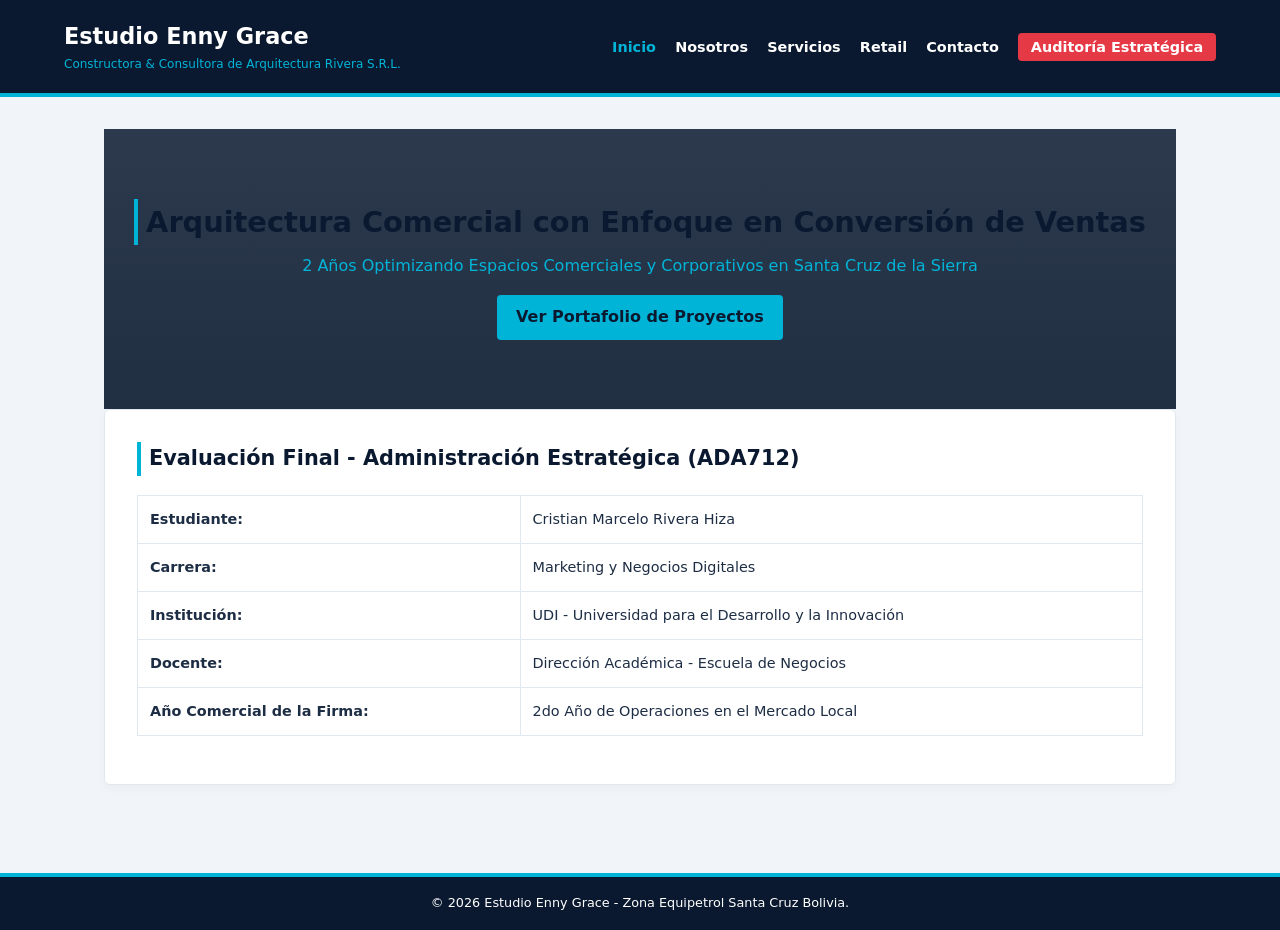
<file: index.html>
<!DOCTYPE html>
<html lang="es">
<head>
    <meta charset="UTF-8">
    <meta name="viewport" content="width=device-width, initial-scale=1.0">
    <title>Estudio Enny Grace | Inicio</title>
    <link rel="stylesheet" href="estilos.css">
</head>
<body>
    <header>
        <div class="logo-container">
            <h1>Estudio Enny Grace</h1>
            <p>Constructora & Consultora de Arquitectura Rivera S.R.L.</p>
        </div>
        <nav>
            <ul>
                <li><a href="index.html" class="active">Inicio</a></li>
                <li><a href="nosotros.html">Nosotros</a></li>
                <li><a href="servicios.html">Servicios</a></li>
                <li><a href="retail.html">Retail</a></li>
                <li><a href="contacto.html">Contacto</a></li>
                <li><a href="estrategia.html" class="btn-academic">Auditoría Estratégica</a></li>
            </ul>
        </nav>
    </header>

    <main>
        <section class="hero-section">
            <div class="hero-overlay">
                <h2>Arquitectura Comercial con Enfoque en Conversión de Ventas</h2>
                <p>2 Años Optimizando Espacios Comerciales y Corporativos en Santa Cruz de la Sierra</p>
                <a href="servicios.html" class="hero-btn">Ver Portafolio de Proyectos</a>
            </div>
        </section>

        <section class="section-card animate-up">
            <h2>Evaluación Final - Administración Estratégica (ADA712)</h2>
            <div class="table-container">
                <table class="academic-table">
                    <tbody>
                        <tr><td><strong>Estudiante:</strong></td><td>Cristian Marcelo Rivera Hiza</td></tr>
                        <tr><td><strong>Carrera:</strong></td><td>Marketing y Negocios Digitales</td></tr>
                        <tr><td><strong>Institución:</strong></td><td>UDI - Universidad para el Desarrollo y la Innovación</td></tr>
                        <tr><td><strong>Docente:</strong></td><td>Dirección Académica - Escuela de Negocios</td></tr>
                        <tr><td><strong>Año Comercial de la Firma:</strong></td><td>2do Año de Operaciones en el Mercado Local</td></tr>
                    </tbody>
                </table>
            </div>
        </section>
    </main>

    <footer>
        <p>© 2026 Estudio Enny Grace - Zona Equipetrol Santa Cruz Bolivia.</p>
    </footer>
</body>
</html>
</file>
<file: estilos.css>
/* PALETA CORPORATIVA PREMIUM */
:root {
    --primary: #0A192F;      /* Navy Ejecutivo */
    --secondary: #00B4D8;    /* Celeste Estratégico */
    --dark: #1D2D44;
    --light: #F8F9FA;
    --white: #FFFFFF;
    --border: #E2E8F0;
    --academic-color: #E63946; /* Rojo para destacar el botón académico */
}

* { margin: 0; padding: 0; box-sizing: border-box; }
body { font-family: 'Segoe UI', system-ui, sans-serif; color: var(--dark); background-color: #F1F5F9; line-height: 1.6; }

/* HEADER Y NAVEGACIÓN */
header { background-color: var(--primary); color: var(--white); padding: 1.2rem 5%; display: flex; justify-content: space-between; align-items: center; border-bottom: 4px solid var(--secondary); }
.logo-container h1 { font-size: 1.4rem; font-weight: 700; }
.logo-container p { font-size: 0.75rem; color: var(--secondary); }
nav ul { list-style: none; display: flex; gap: 1.2rem; align-items: center; }
nav ul li a { color: var(--white); text-decoration: none; font-size: 0.9rem; font-weight: 600; transition: color 0.2s; }
nav ul li a:hover, nav ul li a.active { color: var(--secondary); }

/* BOTÓN ACADÉMICO DIFERENCIADO */
.btn-academic { background-color: var(--academic-color); padding: 0.4rem 0.8rem; border-radius: 4px; transition: opacity 0.2s; }
.btn-academic:hover { opacity: 0.9; color: white; }
.active-academic { border: 2px solid white; }

/* HERO */
.hero-section { background: linear-gradient(rgba(10, 25, 47, 0.85), rgba(10, 25, 47, 0.9)), url('https://images.unsplash.com/photo-1486406146926-c627a92ad1ab?auto=format&fit=crop&w=1000&q=80') no-repeat center center/cover; height: 280px; display: flex; align-items: center; justify-content: center; text-align: center; color: white; }
.hero-overlay h2 { font-size: 1.8rem; margin-bottom: 0.5rem; }
.hero-overlay p { color: var(--secondary); margin-bottom: 1rem; }
.hero-btn { display: inline-block; background-color: var(--secondary); color: var(--primary); padding: 0.6rem 1.2rem; text-decoration: none; font-weight: 700; border-radius: 4px; }

/* CONTENEDORES */
main { padding: 2rem 5%; max-width: 1200px; margin: 0 auto; }
.section-card { background: var(--white); padding: 2rem; margin-bottom: 1.5rem; border-radius: 6px; box-shadow: 0 4px 10px rgba(0,0,0,0.03); border: 1px solid var(--border); }
h2 { color: var(--primary); font-size: 1.3rem; margin-bottom: 1.2rem; border-left: 4px solid var(--secondary); padding-left: 0.5rem; }
.intro-text { color: #4A5568; margin-bottom: 1.2rem; font-size: 0.95rem; }

.grid-2 { display: grid; grid-template-columns: repeat(auto-fit, minmax(300px, 1fr)); gap: 1.5rem; }
.grid-3 { display: grid; grid-template-columns: repeat(auto-fit, minmax(260px, 1fr)); gap: 1.5rem; }
.corporate-box { padding: 1.2rem; background-color: var(--light); border-radius: 4px; border: 1px solid var(--border); }
.grey-bg { background-color: #EDF2F7; }

/* MOCK DE IMÁGENES DE SERVICIOS CON GRADIENTES PROFESIONALES */
.service-card-item { background: var(--white); border: 1px solid var(--border); border-radius: 6px; overflow: hidden; padding-bottom: 1rem; text-align: center; }
.service-card-item h3 { font-size: 1.1rem; margin: 0.8rem 0 0.4rem 0; color: var(--primary); }
.service-card-item p { font-size: 0.85rem; padding: 0 1rem; color: #4A5568; }
.service-img-placeholder { height: 120px; background-size: cover; background-position: center; }
.design-img { background-image: linear-gradient(rgba(0,0,0,0.3), rgba(0,0,0,0.3)), url('https://images.unsplash.com/photo-1503387762-592deb58ef4e?auto=format&fit=crop&w=400&q=80'); }
.supervision-img { background-image: linear-gradient(rgba(0,0,0,0.3), rgba(0,0,0,0.3)), url('https://images.unsplash.com/photo-1541888946425-d81bb19240f5?auto=format&fit=crop&w=400&q=80'); }
.render-img { background-image: linear-gradient(rgba(0,0,0,0.3), rgba(0,0,0,0.3)), url('https://images.unsplash.com/photo-1600585154340-be6161a56a0c?auto=format&fit=crop&w=400&q=80'); }
.retail-img { background-image: linear-gradient(rgba(0,0,0,0.3), rgba(0,0,0,0.3)), url('https://images.unsplash.com/photo-1555529669-e69e7aa0ba9a?auto=format&fit=crop&w=400&q=80'); }
.consulting-img { background-image: linear-gradient(rgba(0,0,0,0.3), rgba(0,0,0,0.3)), url('https://images.unsplash.com/photo-1454165804606-c3d57bc86b40?auto=format&fit=crop&w=400&q=80'); }

/* TABLAS ACCESIBLES */
.table-container { overflow-x: auto; margin: 1rem 0; }
.academic-table { width: 100%; border-collapse: collapse; text-align: left; font-size: 0.9rem; }
.academic-table td, .academic-table th { padding: 0.75rem; border: 1px solid var(--border); }
.academic-table th { background-color: var(--primary); color: white; }
.text-small { font-size: 0.8rem; }

/* DESPLEGABLES INTERACTIVOS DE AUDITORÍA */
.academic-dropdown { background-color: var(--light); border: 1px solid var(--border); border-radius: 4px; margin-bottom: 0.8rem; overflow: hidden; }
.academic-dropdown summary { padding: 0.85rem 1.2rem; font-weight: 700; color: var(--primary); cursor: pointer; background-color: #E2E8F0; outline: none; }
.academic-dropdown[open] { background-color: var(--white); border-color: var(--secondary); }
.academic-dropdown[open] summary { background-color: var(--primary); color: white; }
.dropdown-body-content { padding: 1.2rem; }

/* ===== MAQUETACIÓN DE HERRAMIENTAS GRÁFICAS CON CSS (CRITERIO DOCENTE) ===== */

/* 1. GRÁFICO MATRIZ FODA */
.foda-graphic-matrix { display: grid; grid-template-columns: 1fr 1fr; gap: 8px; margin: 1rem 0; }
.foda-cell { padding: 1rem; border-radius: 4px; color: #1A202C; }
.foda-cell h4 { font-size: 0.95rem; margin-bottom: 0.3rem; }
.foda-cell p { font-size: 0.8rem; }
.f-cell { background-color: #C6F6D5; border: 2px solid #38A169; }
.o-cell { background-color: #BEE3F8; border: 2px solid #3182CE; }
.d-cell { background-color: #FEFCBF; border: 2px solid #D69E2E; }
.a-cell { background-color: #FED7D7; border: 2px solid #E53E3E; }

/* 2. GRÁFICO MODELO DE PORTER */
.porter-graphic-container { display: flex; flex-direction: column; gap: 8px; margin: 1rem 0; background: #EDF2F7; padding: 10px; border-radius: 6px; }
.porter-row { display: flex; justify-content: center; gap: 8px; }
.porter-node { background: white; border: 1px solid #CBD5E0; padding: 0.6rem; border-radius: 4px; font-size: 0.75rem; text-align: center; flex: 1; }
.center-node { background: #EBF8FF; border: 2px solid var(--secondary); font-weight: bold; }

/* 3. GRÁFICO CADENA DE VALOR */
.value-chain-graphic { display: flex; flex-direction: column; gap: 4px; background-color: #E2E8F0; padding: 8px; border-radius: 4px; margin: 1rem 0; }
.chain-bar { padding: 0.5rem; font-size: 0.75rem; border-radius: 2px; }
.support-bar { background-color: #EDF2F7; border-left: 4px solid #718096; }
.active-chain { background-color: #EBF8FF; border-left: 4px solid var(--secondary); padding: 0.5rem; font-size: 0.75rem; font-weight: bold; }

/* 4. GRÁFICO MATRIZ DEL OCÉANO AZUL */
.blue-ocean-graphic { display: grid; grid-template-columns: 1fr 1fr; gap: 8px; margin: 1rem 0; }
.ocean-quadrant { padding: 0.8rem; border-radius: 4px; font-size: 0.8rem; }
.ocean-quadrant h4 { font-size: 0.9rem; margin-bottom: 0.2rem; }
.color-red { background-color: #FFF5F5; border-top: 4px solid #E53E3E; }
.color-blue { background-color: #EBF8FF; border-top: 4px solid var(--secondary); }

/* 5. REPLICACIÓN DE IMAGEN MATRIZ BCG ENVIADA POR EL USUARIO */
.bcg-matrix-container { display: grid; grid-template-columns: 1fr 1fr; gap: 10px; background-color: #CBD5E0; padding: 10px; border-radius: 6px; margin: 1rem 0; }
.bcg-quad { background-color: white; padding: 1.2rem; text-align: center; border-radius: 4px; display: flex; flex-direction: column; align-items: center; justify-content: center; min-height: 140px; }
.bcg-icon { font-size: 1.8rem; margin-bottom: 0.2rem; }
.bcg-quad h5 { font-size: 0.95rem; margin-bottom: 0.2rem; color: var(--primary); }
.bcg-quad p { font-size: 0.75rem; color: #4A5568; }
.color-star { background-color: #EBF8FF; border: 2px solid #3182CE; }
.color-question { background-color: #FEFCBF; border: 2px solid #D69E2E; }
.color-cow { background-color: #F0FFF4; border: 2px solid #38A169; }
.color-dog { background-color: #FFF5F5; border: 2px solid #E53E3E; }

/* CONTENIDOS ADICIONALES */
.academic-strategy-note { background: #F7FAFC; padding: 1rem; border: 1px solid var(--border); border-radius: 4px; margin-top: 0.8rem; }
.academic-strategy-note h5 { font-size: 0.85rem; color: var(--primary); text-transform: uppercase; margin-bottom: 0.3rem; }
.academic-strategy-note p { font-size: 0.85rem; }
.vrio-badge-sustained { background-color: #38A169; color: white; padding: 0.2rem 0.5rem; border-radius: 4px; font-weight: bold; font-size: 0.75rem; }
.clean-bullet-list, .styled-numbered-list { padding-left: 1.2rem; font-size: 0.85rem; }
.clean-bullet-list li, .styled-numbered-list li { margin-bottom: 0.4rem; }

/* FORMULARIO Y QR DE CONTACTO */
.contact-form-layout { display: flex; flex-direction: column; gap: 0.4rem; }
.contact-form-layout input, .contact-form-layout textarea { padding: 0.5rem; border: 1px solid #CBD5E0; border-radius: 4px; font-family: inherit; font-size: 0.9rem; }
.btn-submit-form { background-color: var(--primary); color: white; border: none; padding: 0.6rem; border-radius: 4px; font-weight: bold; cursor: pointer; margin-top: 0.5rem; }
.academic-qr-mock { margin-top: 1rem; border: 2px dashed var(--secondary); padding: 1rem; border-radius: 4px; background: white; }
.qr-box-graphic { background: #EDF2F7; padding: 1rem; border-radius: 4px; margin: 0.5rem 0; font-weight: bold; color: #718096; }
.small-text { font-size: 0.75rem; color: #718096; }

/* RESPONSIVIDAD */
@media (max-width: 768px) {
    header { flex-direction: column; gap: 1rem; }
    nav ul { flex-direction: column; width: 100%; gap: 0.4rem; }
    .foda-graphic-matrix, .bcg-matrix-graph, .bcg-matrix-container, .blue-ocean-graphic { grid-template-columns: 1fr; }
    .porter-row.middle-nodes { flex-direction: column; }
}

footer { background-color: var(--primary); color: white; text-align: center; padding: 1rem; font-size: 0.8rem; border-top: 4px solid var(--secondary); margin-top: 2rem; }
</file>
